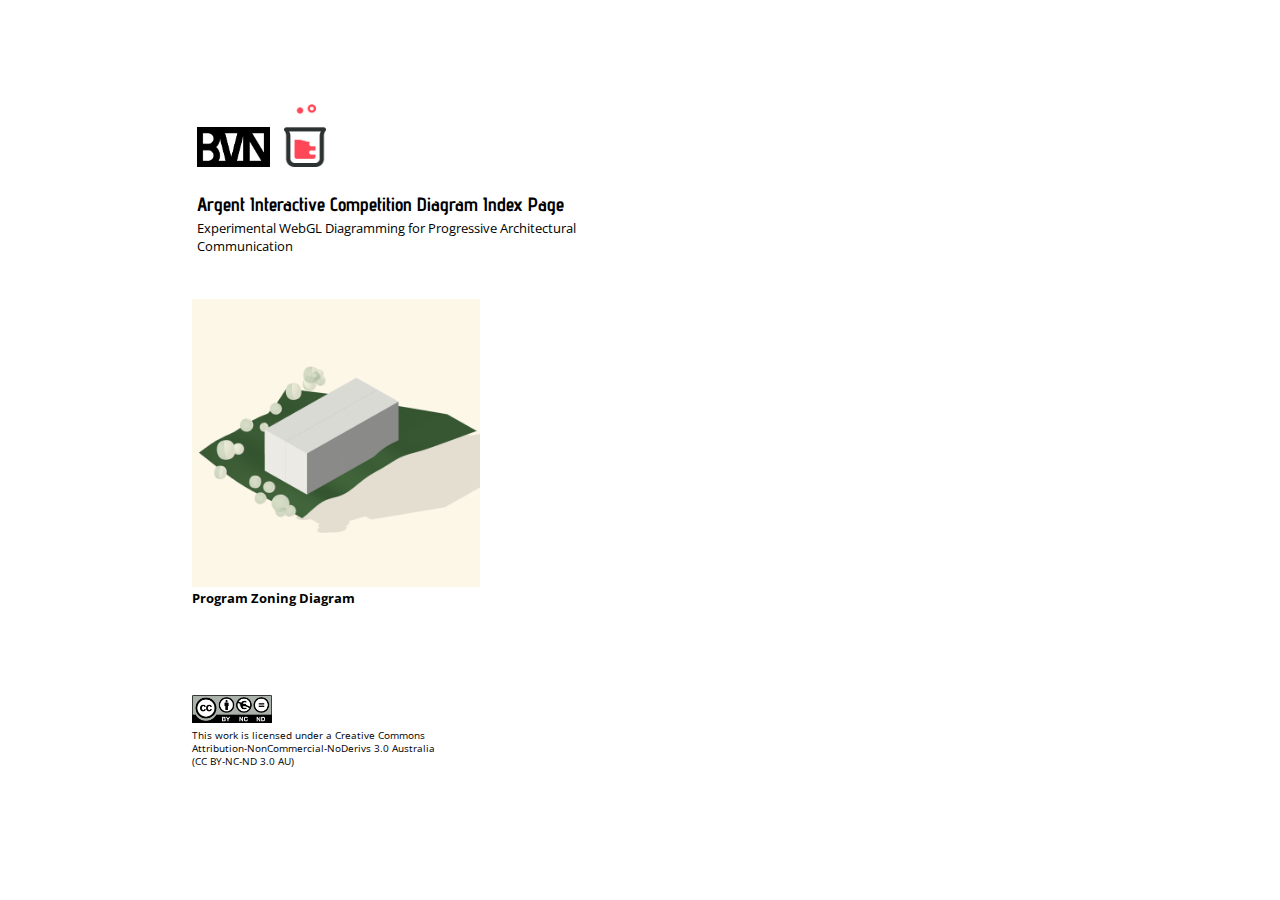
<file: index.html>
<!DOCTYPE html>
<html>
<head>
	<title>BVN - QUT HWP Diagram Dashboard</title>
	<script type="text/javascript" src="js/jquery-3.2.1.min.js"></script>
	<link rel="stylesheet" type="text/css" href="style.css">
	<link href="https://fonts.googleapis.com/css?family=Advent+Pro:500|Open+Sans" rel="stylesheet">
	<!-- Global site tag (gtag.js) - Google Analytics -->
	<script async src="https://www.googletagmanager.com/gtag/js?id=UA-171781952-1"></script>
	<script>
	  window.dataLayer = window.dataLayer || [];
	  function gtag(){dataLayer.push(arguments);}
	  gtag('js', new Date());
	  gtag('config', 'UA-171781952-1');
	</script>
</head>

<body>

	<div id="title">
	  <!-- <h3 style="display: inline-block; font-size: 60px; margin: 0">/</h3> -->
	  <img style="height:40px; padding-right: 10px;" src="img/BVN_Black_Small.png">
	  <img style="height:67px; padding-right: 0px;" src="img/icon_animated.gif">
	  <br><br>
	  <h1 id="titleText">Argent Interactive Competition Diagram Index Page</h1>
	  <p id="paragraph">Experimental WebGL Diagramming for Progressive Architectural Communication</p>
	  <br><br>
	</div>

	<div class="grid">
	  	<a href="qutPages/diagram01"><div class="module"><img src="img/robot.png" style="width: 100%;"></div><br><h2>Program Zoning Diagram</h2></a>
	</div>

	<br><br>
	<div id="footer" style="width:250px">
		<img src="img/500px-CC-BY-SA_icon.png" style="width:80px">
	  	<p id="paragraph" style="font-size:0.6em">This work is licensed under a Creative Commons Attribution-NonCommercial-NoDerivs 3.0 Australia (CC BY-NC-ND 3.0 AU)</p>
	</div>

</body>
</html>
</file>
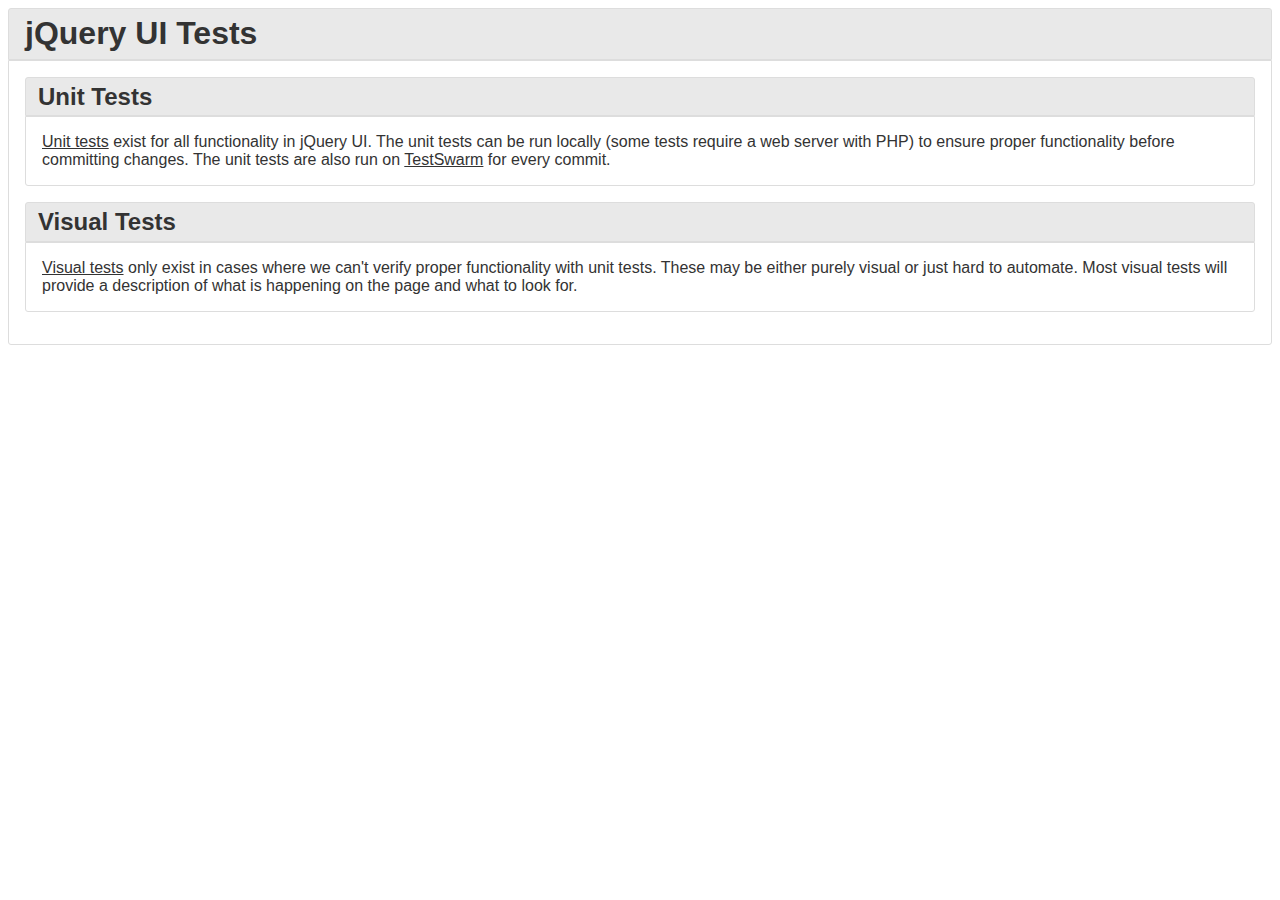
<file: qutPages/diagram01/node_modules/jquery-ui/tests/index.html>
<!doctype html>
<html lang="en">
<head>
	<meta charset="utf-8">
	<title>jQuery UI Tests</title>
	<link rel="stylesheet" href="../themes/base/core.css">
	<link rel="stylesheet" href="../themes/base/theme.css">
	<link rel="stylesheet" href="index.css">
	<script src="../external/jquery/jquery.js"></script>
	<script src="index.js"></script>
</head>
<body>

<div id="main">
	<h1>jQuery UI Tests</h1>
	<div>
		<h2>Unit Tests</h2>
		<p><a href="unit/index.html">Unit tests</a> exist for all functionality in jQuery UI.
		The unit tests can be run locally (some tests require a web server with PHP)
		to ensure proper functionality before committing changes.
		The unit tests are also run on <a href="http://swarm.jquery.org/project/jqueryui">TestSwarm</a>
		for every commit.</p>

		<h2>Visual Tests</h2>
		<p><a href="visual/index.html">Visual tests</a> only exist in cases where we can't verify proper functionality
		with unit tests. These may be either purely visual or just hard to automate.
		Most visual tests will provide a description of what is happening on the page
		and what to look for.</p>
	</div>
</div>

</body>
</html>
</file>
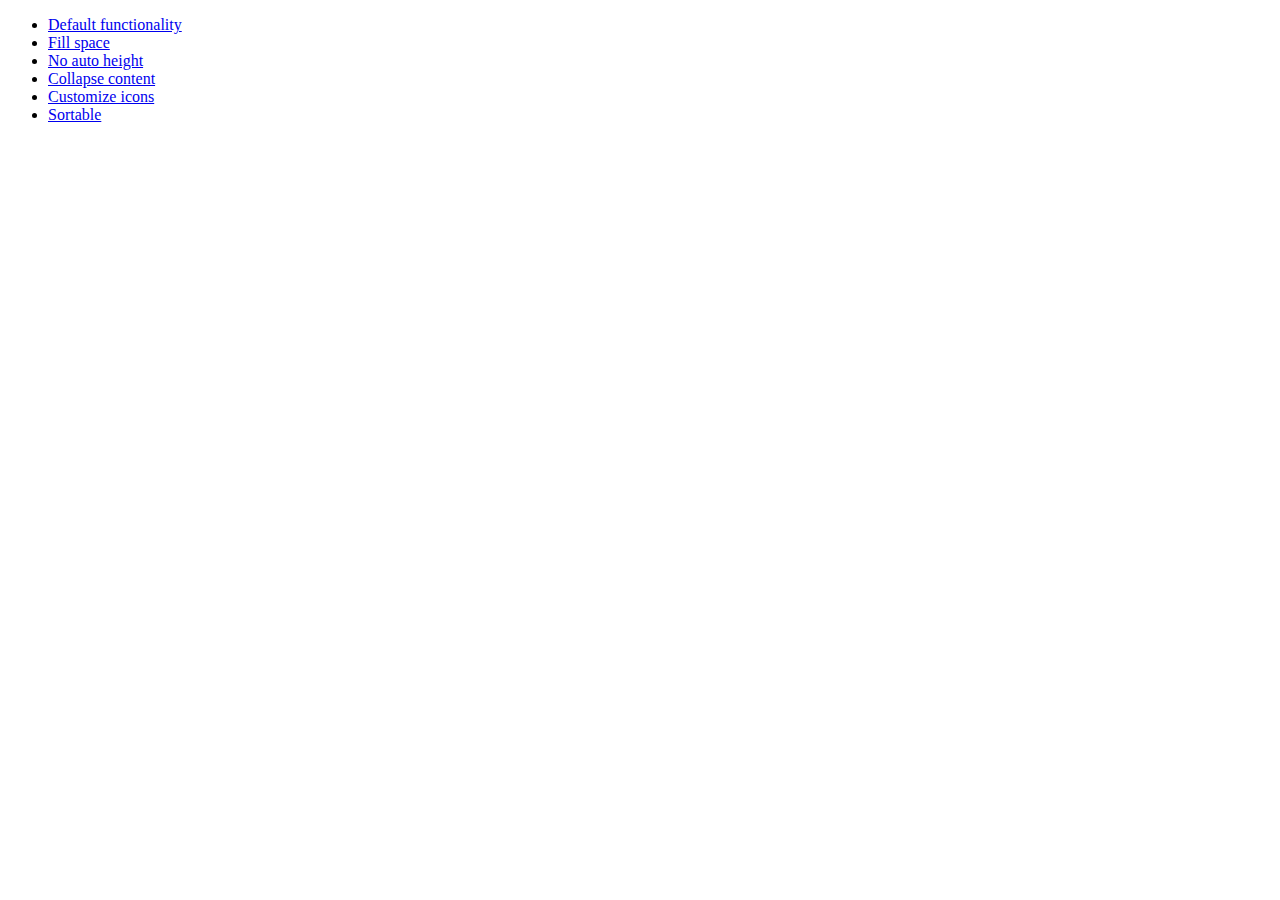
<file: qutPages/diagram01/node_modules/jquery-ui/demos/accordion/index.html>
<!doctype html>
<html lang="en">
<head>
	<meta charset="utf-8">
	<meta name="viewport" content="width=device-width, initial-scale=1">
	<title>jQuery UI Accordion Demos</title>
</head>
<body>

<ul>
	<li><a href="default.html">Default functionality</a></li>
	<li><a href="fillspace.html">Fill space</a></li>
	<li><a href="no-auto-height.html">No auto height</a></li>
	<li><a href="collapsible.html">Collapse content</a></li>
	<li><a href="custom-icons.html">Customize icons</a></li>
	<li><a href="sortable.html">Sortable</a></li>
</ul>

</body>
</html>
</file>
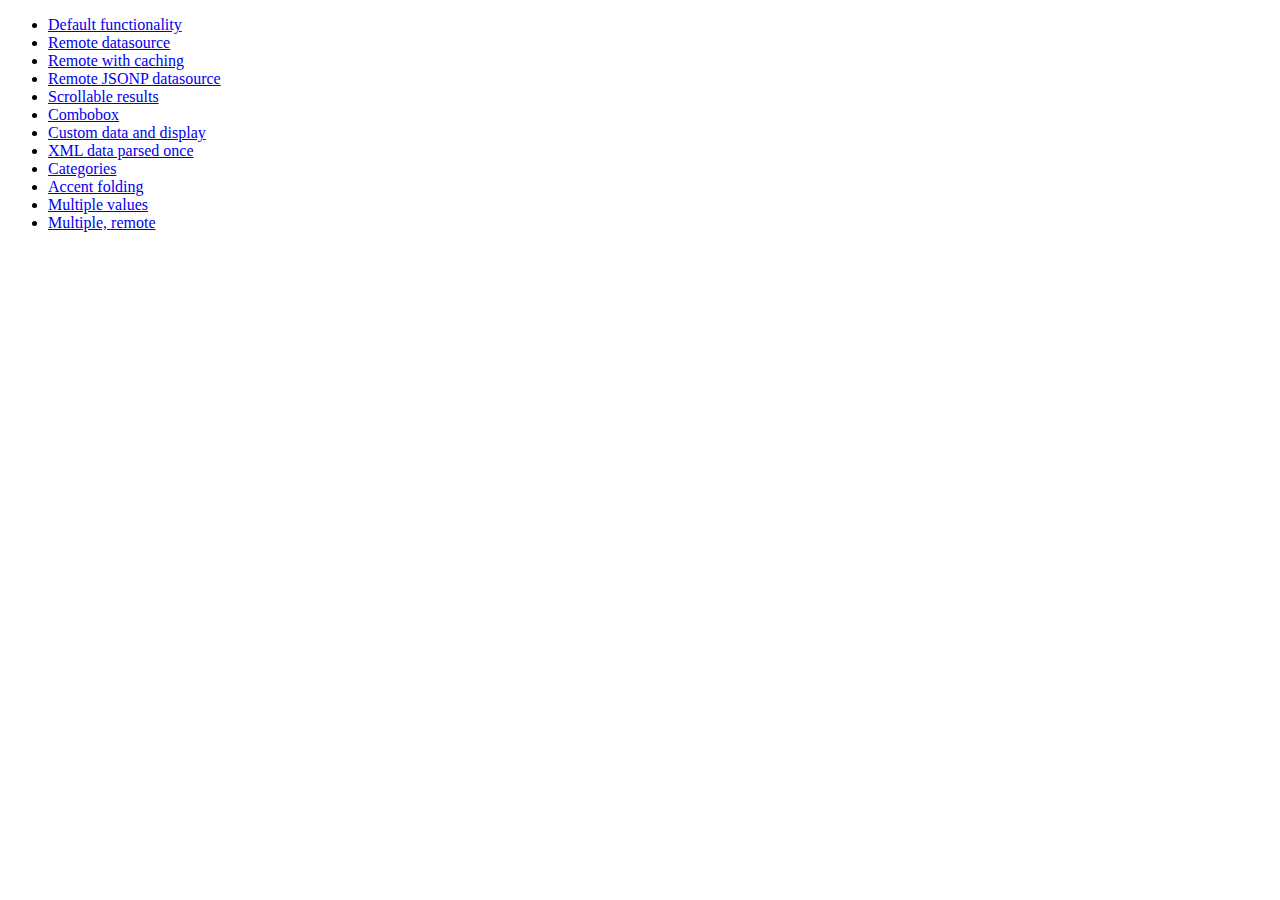
<file: qutPages/diagram01/node_modules/jquery-ui/demos/autocomplete/index.html>
<!doctype html>
<html lang="en">
<head>
	<meta charset="utf-8">
	<meta name="viewport" content="width=device-width, initial-scale=1">
	<title>jQuery UI Autocomplete Demos</title>
</head>
<body>

<ul>
	<li><a href="default.html">Default functionality</a></li>
	<li><a href="remote.html">Remote datasource</a></li>
	<li><a href="remote-with-cache.html">Remote with caching</a></li>
	<li><a href="remote-jsonp.html">Remote JSONP datasource</a></li>
	<li><a href="maxheight.html">Scrollable results</a></li>
	<li><a href="combobox.html">Combobox</a></li>
	<li><a href="custom-data.html">Custom data and display</a></li>
	<li><a href="xml.html">XML data parsed once</a></li>
	<li><a href="categories.html">Categories</a></li>
	<li><a href="folding.html">Accent folding</a></li>
	<li><a href="multiple.html">Multiple values</a></li>
	<li><a href="multiple-remote.html">Multiple, remote</a></li>
</ul>

</body>
</html>
</file>
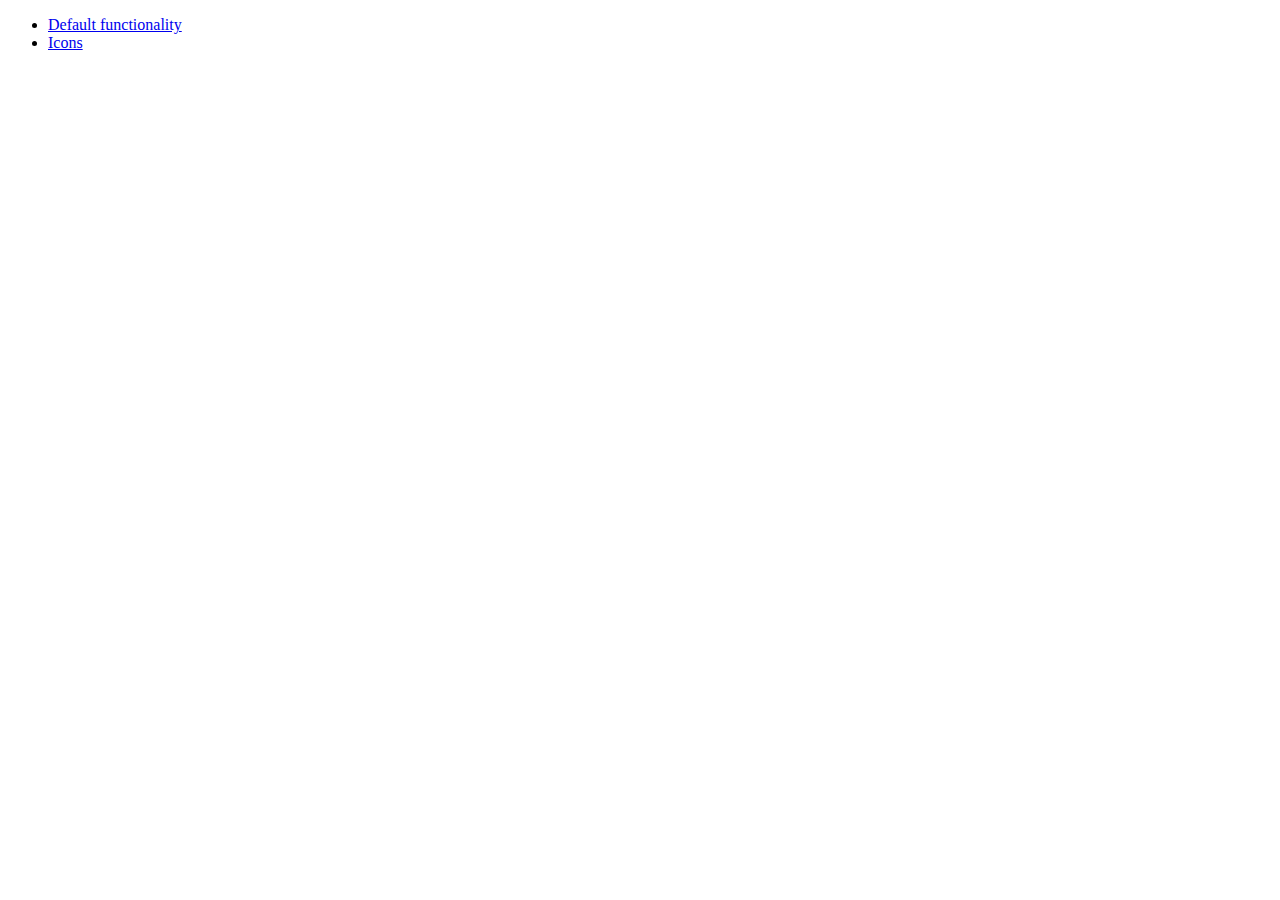
<file: qutPages/diagram01/node_modules/jquery-ui/demos/button/index.html>
<!doctype html>
<html lang="en">
<head>
	<meta charset="utf-8">
	<meta name="viewport" content="width=device-width, initial-scale=1">
	<title>jQuery UI Button Demos</title>
</head>
<body>

<ul>
	<li><a href="default.html">Default functionality</a></li>
	<li><a href="icons.html">Icons</a></li>
</ul>

</body>
</html>
</file>
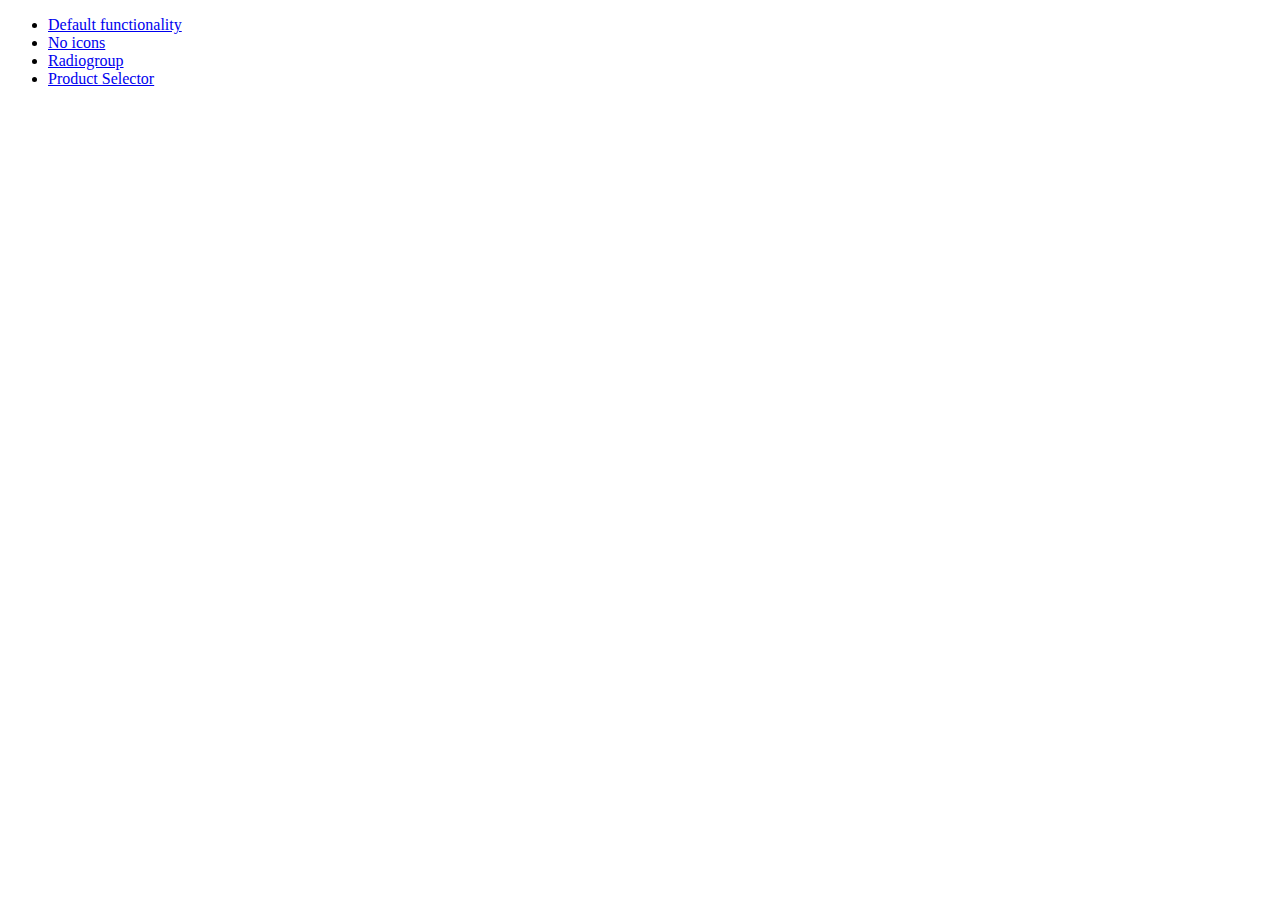
<file: qutPages/diagram01/node_modules/jquery-ui/demos/checkboxradio/index.html>
<!doctype html>
<html lang="en">
<head>
	<meta charset="utf-8">
	<meta name="viewport" content="width=device-width, initial-scale=1">
	<title>jQuery UI Checkboxradio Demos</title>
</head>
<body>

<ul>
	<li><a href="default.html">Default functionality</a></li>
	<li><a href="no-icons.html">No icons</a></li>
	<li><a href="radiogroup.html">Radiogroup</a></li>
	<li><a href="product-selector.html">Product Selector</a></li>
</ul>

</body>
</html>
</file>
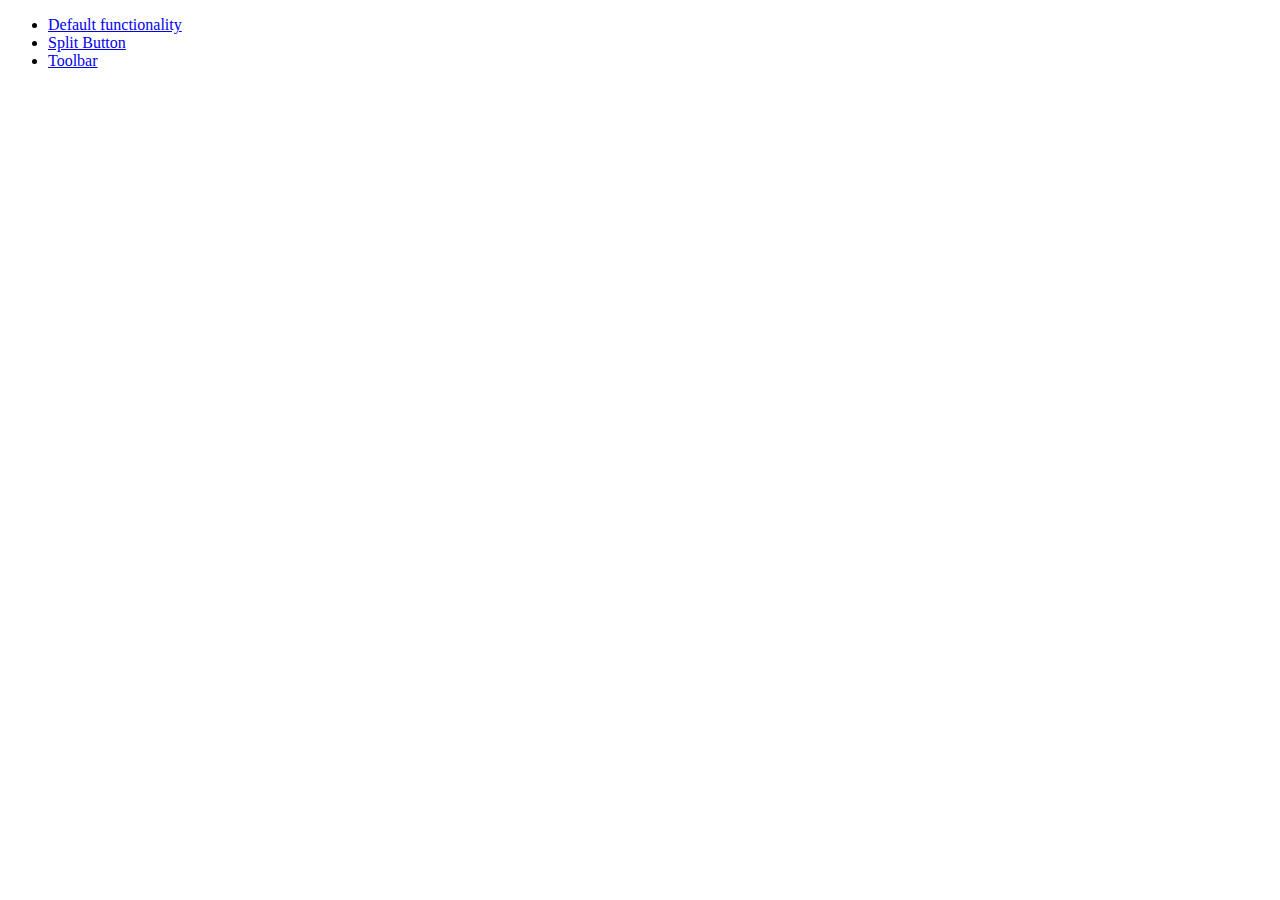
<file: qutPages/diagram01/node_modules/jquery-ui/demos/controlgroup/index.html>
<!doctype html>
<html lang="en">
<head>
	<meta charset="utf-8">
	<meta name="viewport" content="width=device-width, initial-scale=1">
	<title>jQuery UI Controlgroup Demos</title>
</head>
<body>

<ul>
	<li><a href="default.html">Default functionality</a></li>
	<li><a href="splitbutton.html">Split Button</a></li>
	<li><a href="toolbar.html">Toolbar</a></li>
</ul>

</body>
</html>
</file>
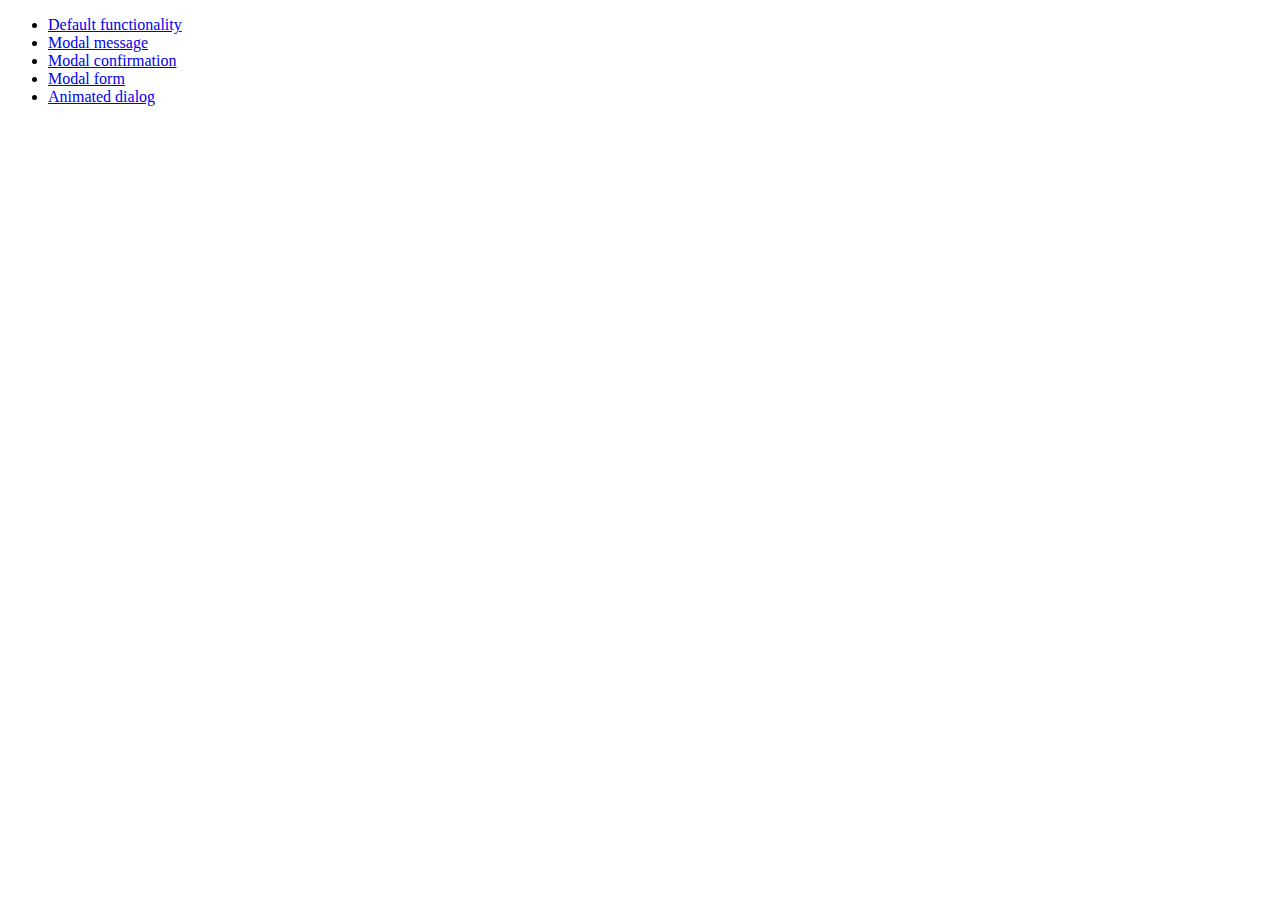
<file: qutPages/diagram01/node_modules/jquery-ui/demos/dialog/index.html>
<!doctype html>
<html lang="en">
<head>
	<meta charset="utf-8">
	<meta name="viewport" content="width=device-width, initial-scale=1">
	<title>jQuery UI Dialog Demos</title>
</head>
<body>

<ul>
	<li><a href="default.html">Default functionality</a></li>
	<li><a href="modal-message.html">Modal message</a></li>
	<li><a href="modal-confirmation.html">Modal confirmation</a></li>
	<li><a href="modal-form.html">Modal form</a></li>
	<li><a href="animated.html">Animated dialog</a></li>
</ul>

</body>
</html>
</file>
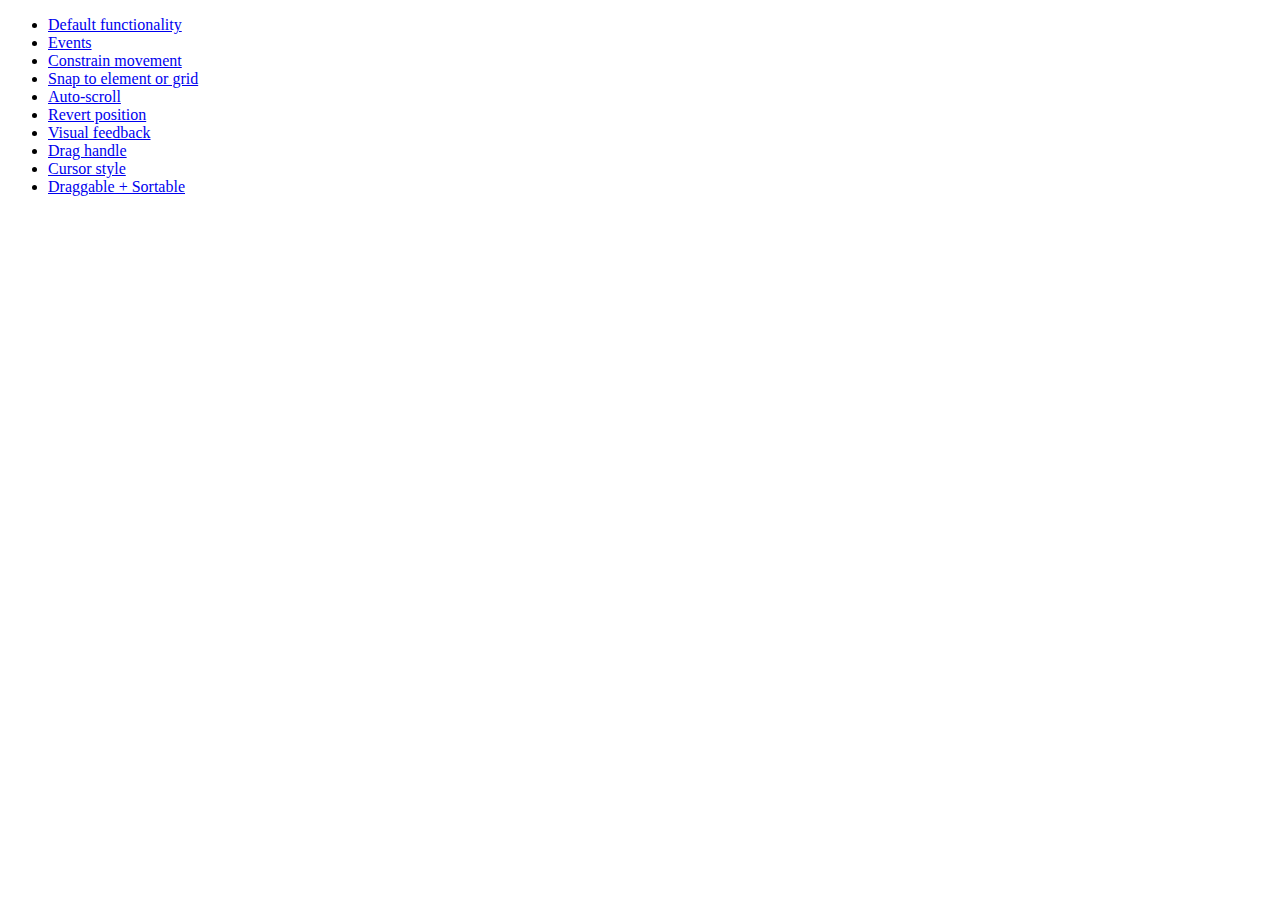
<file: qutPages/diagram01/node_modules/jquery-ui/demos/draggable/index.html>
<!doctype html>
<html lang="en">
<head>
	<meta charset="utf-8">
	<meta name="viewport" content="width=device-width, initial-scale=1">
	<title>jQuery UI Draggable Demos</title>
</head>
<body>

<ul>
	<li><a href="default.html">Default functionality</a></li>
	<li><a href="events.html">Events</a></li>
	<li><a href="constrain-movement.html">Constrain movement</a></li>
	<li><a href="snap-to.html">Snap to element or grid</a></li>
	<li><a href="scroll.html">Auto-scroll</a></li>
	<li><a href="revert.html">Revert position</a></li>
	<li><a href="visual-feedback.html">Visual feedback</a></li>
	<li><a href="handle.html">Drag handle</a></li>
	<li><a href="cursor-style.html">Cursor style</a></li>
	<li><a href="sortable.html">Draggable + Sortable</a></li>
</ul>

</body>
</html>
</file>
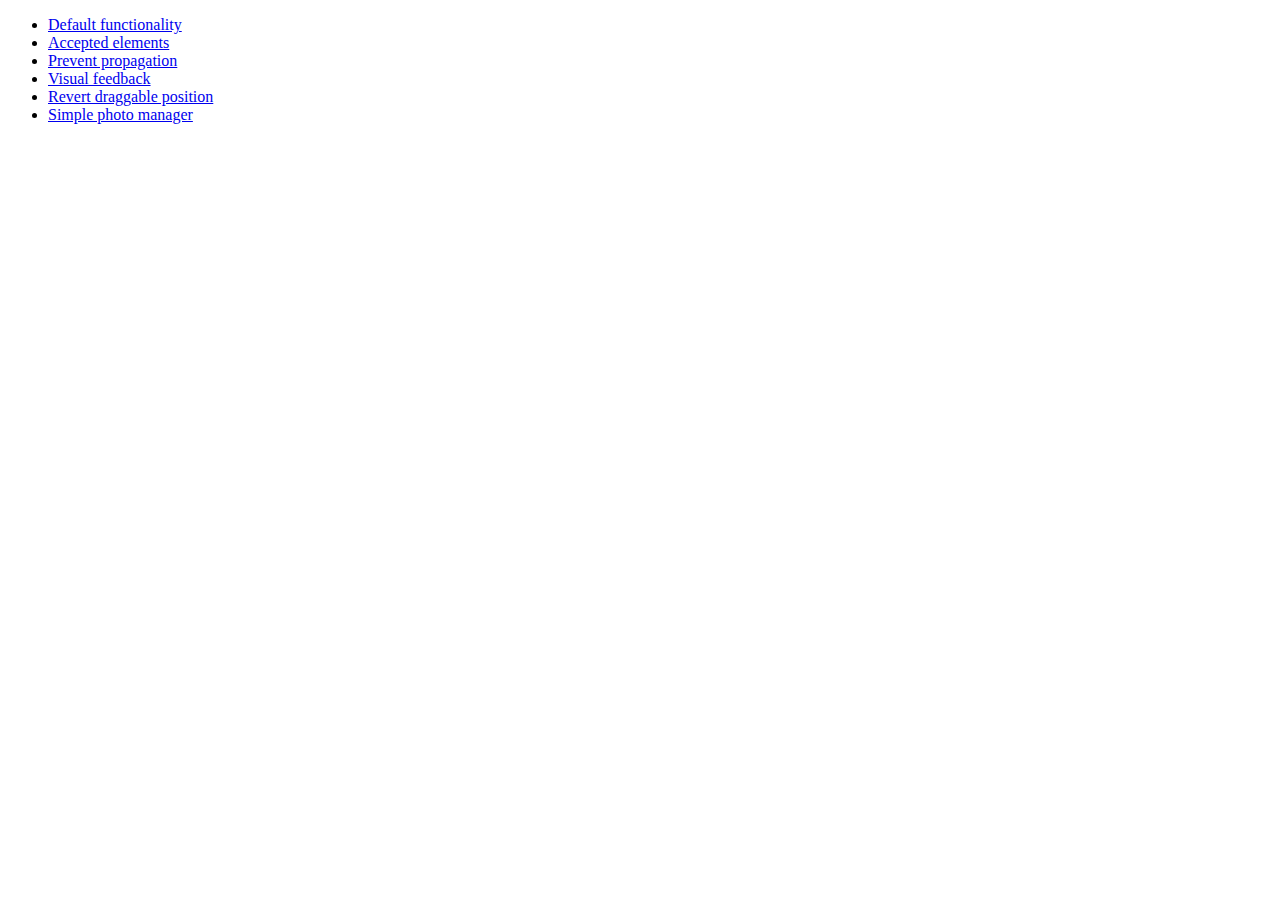
<file: qutPages/diagram01/node_modules/jquery-ui/demos/droppable/index.html>
<!doctype html>
<html lang="en">
<head>
	<meta charset="utf-8">
	<meta name="viewport" content="width=device-width, initial-scale=1">
	<title>jQuery UI Droppable Demos</title>
</head>
<body>

<ul>
	<li><a href="default.html">Default functionality</a></li>
	<li><a href="accepted-elements.html">Accepted elements</a></li>
	<li><a href="propagation.html">Prevent propagation</a></li>
	<li><a href="visual-feedback.html">Visual feedback</a></li>
	<li><a href="revert.html">Revert draggable position</a></li>
	<li><a href="photo-manager.html">Simple photo manager</a></li>
</ul>

</body>
</html>
</file>
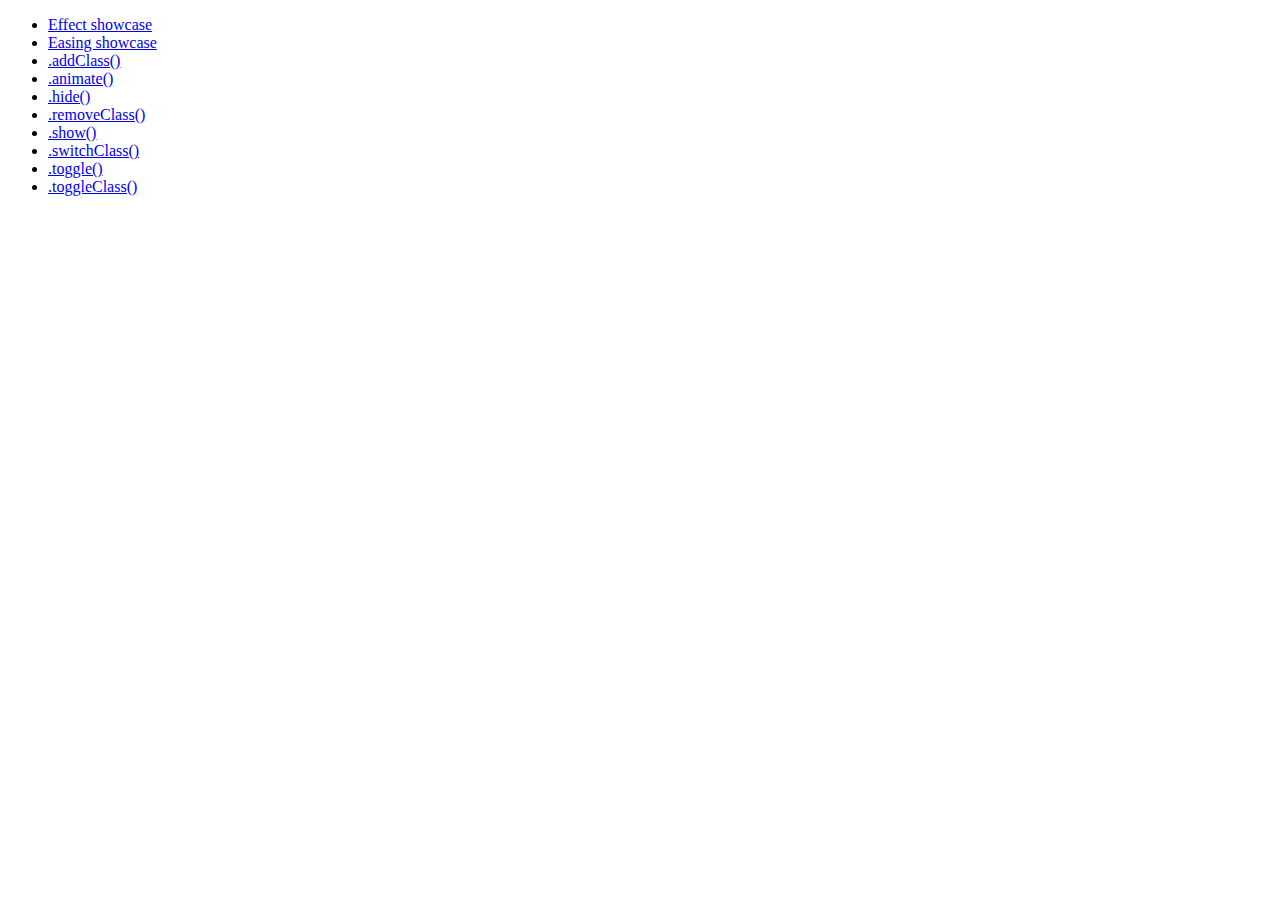
<file: qutPages/diagram01/node_modules/jquery-ui/demos/effect/index.html>
<!doctype html>
<html lang="en">
<head>
	<meta charset="utf-8">
	<meta name="viewport" content="width=device-width, initial-scale=1">
	<title>jQuery UI Effects Demos</title>
</head>
<body>

<ul>
	<li><a href="default.html">Effect showcase</a></li>
	<li><a href="easing.html">Easing showcase</a></li>
	<li><a href="addClass.html">.addClass()</a></li>
	<li><a href="animate.html">.animate()</a></li>
	<li><a href="hide.html">.hide()</a></li>
	<li><a href="removeClass.html">.removeClass()</a></li>
	<li><a href="show.html">.show()</a></li>
	<li><a href="switchClass.html">.switchClass()</a></li>
	<li><a href="toggle.html">.toggle()</a></li>
	<li><a href="toggleClass.html">.toggleClass()</a></li>
</ul>

</body>
</html>
</file>
<file: style.css>
body {
  margin: 0 auto;
  padding: 5em 10em;
  max-width: 70%;
}

.grid {
  /* Grid Fallback */
  display: flex;
  flex-wrap: wrap;
  
  /* Supports Grid */
  display: grid;
  grid-template-columns: repeat(auto-fill, minmax(250px, 1fr));
  grid-auto-rows: minmax(100px, auto);
  grid-gap: 1em;
  padding-bottom: 50px;
}


.module {
  /* Demo-Specific Styles */
  background: rgba(255,255,255,1.0);
  display: flex;
  align-items: center;
  justify-content: center;
  height: 250px;

  font-size: 1.2em;
  color: grey;
  font-family: 'Advent Pro', san-serif;
  
  /* Flex Fallback */
  margin-left: 5px;
  margin-right: 5px;
  flex: 1 1 200px;
  text-decoration: none;
}

a:link {
  text-decoration: none;
}

.module:hover {
  opacity: 0.2;
}

/* If Grid is supported, remove the margin we set for the fallback */
@supports (display: grid) {
  .module {
    margin: 0;
  }
}

/* TEXT */
#title {
  position: relative;
  width: 50%;
  padding: 5px;
  padding-top: 20px;
  padding-bottom: 25px;
  z-index: 2;
}

h1 {
  font-size: 1.2em;
  color: black;
  margin: 0.2em 0;
  font-family: 'Advent Pro', san-serif;
}

h2 {
  font-size: 0.8em;
  color: black;
  margin: 0.2em 0;
  font-family: 'Open Sans', sans-serif;
  text-align: left;
  text-decoration: none;
}

p {
  font-size: 0.8em;
  color: black;
  margin: 0.2em 0;
  font-family: 'Open Sans', sans-serif;
}

/* BACKGROUND */
html {
  width: 100%;
  height: 100%;
  background: #FFFFFF; /* Old browsers */
  background: -moz-linear-gradient(top,  #FFFFFF 0%, #FFFFFF 100%); /* FF3.6-15 */
  background: -webkit-linear-gradient(top,  #FFFFFF 0%, #FFFFFF 100%); /* Chrome10-25,Safari5.1-6 */
  background: linear-gradient(to bottom,  #FFFFFF 0%, #FFFFFF 100%); /* W3C, IE10+, FF16+, Chrome26+, Opera12+, Safari7+ */
  margin: 0;
}
</file>
<file: qutPages/diagram01/node_modules/jquery-ui/tests/index.css>
.ui-widget-header {
	padding: 0.2em 0.5em;
	margin: 0;
}
.ui-widget-content {
	padding: 1em;
	margin-bottom: 1em;
}
p {
	margin: 0;
}
ul {
	margin: 0;
	list-style: none;
}
li {
	line-height: 2em;
}
</file>
<file: qutPages/diagram01/node_modules/jquery-ui/themes/base/core.css>
/*!
 * jQuery UI CSS Framework 1.12.1
 * http://jqueryui.com
 *
 * Copyright jQuery Foundation and other contributors
 * Released under the MIT license.
 * http://jquery.org/license
 *
 * http://api.jqueryui.com/category/theming/
 */

/* Layout helpers
----------------------------------*/
.ui-helper-hidden {
	display: none;
}
.ui-helper-hidden-accessible {
	border: 0;
	clip: rect(0 0 0 0);
	height: 1px;
	margin: -1px;
	overflow: hidden;
	padding: 0;
	position: absolute;
	width: 1px;
}
.ui-helper-reset {
	margin: 0;
	padding: 0;
	border: 0;
	outline: 0;
	line-height: 1.3;
	text-decoration: none;
	font-size: 100%;
	list-style: none;
}
.ui-helper-clearfix:before,
.ui-helper-clearfix:after {
	content: "";
	display: table;
	border-collapse: collapse;
}
.ui-helper-clearfix:after {
	clear: both;
}
.ui-helper-zfix {
	width: 100%;
	height: 100%;
	top: 0;
	left: 0;
	position: absolute;
	opacity: 0;
	filter:Alpha(Opacity=0); /* support: IE8 */
}

.ui-front {
	z-index: 100;
}


/* Interaction Cues
----------------------------------*/
.ui-state-disabled {
	cursor: default !important;
	pointer-events: none;
}


/* Icons
----------------------------------*/
.ui-icon {
	display: inline-block;
	vertical-align: middle;
	margin-top: -.25em;
	position: relative;
	text-indent: -99999px;
	overflow: hidden;
	background-repeat: no-repeat;
}

.ui-widget-icon-block {
	left: 50%;
	margin-left: -8px;
	display: block;
}

/* Misc visuals
----------------------------------*/

/* Overlays */
.ui-widget-overlay {
	position: fixed;
	top: 0;
	left: 0;
	width: 100%;
	height: 100%;
}
</file>
<file: qutPages/diagram01/node_modules/jquery-ui/themes/base/theme.css>
/*!
 * jQuery UI CSS Framework 1.12.1
 * http://jqueryui.com
 *
 * Copyright jQuery Foundation and other contributors
 * Released under the MIT license.
 * http://jquery.org/license
 *
 * http://api.jqueryui.com/category/theming/
 *
 * To view and modify this theme, visit http://jqueryui.com/themeroller/
 */


/* Component containers
----------------------------------*/
.ui-widget {
	font-family: Arial,Helvetica,sans-serif/*{ffDefault}*/;
	font-size: 1em/*{fsDefault}*/;
}
.ui-widget .ui-widget {
	font-size: 1em;
}
.ui-widget input,
.ui-widget select,
.ui-widget textarea,
.ui-widget button {
	font-family: Arial,Helvetica,sans-serif/*{ffDefault}*/;
	font-size: 1em;
}
.ui-widget.ui-widget-content {
	border: 1px solid #c5c5c5/*{borderColorDefault}*/;
}
.ui-widget-content {
	border: 1px solid #dddddd/*{borderColorContent}*/;
	background: #ffffff/*{bgColorContent}*/ /*{bgImgUrlContent}*/ /*{bgContentXPos}*/ /*{bgContentYPos}*/ /*{bgContentRepeat}*/;
	color: #333333/*{fcContent}*/;
}
.ui-widget-content a {
	color: #333333/*{fcContent}*/;
}
.ui-widget-header {
	border: 1px solid #dddddd/*{borderColorHeader}*/;
	background: #e9e9e9/*{bgColorHeader}*/ /*{bgImgUrlHeader}*/ /*{bgHeaderXPos}*/ /*{bgHeaderYPos}*/ /*{bgHeaderRepeat}*/;
	color: #333333/*{fcHeader}*/;
	font-weight: bold;
}
.ui-widget-header a {
	color: #333333/*{fcHeader}*/;
}

/* Interaction states
----------------------------------*/
.ui-state-default,
.ui-widget-content .ui-state-default,
.ui-widget-header .ui-state-default,
.ui-button,

/* We use html here because we need a greater specificity to make sure disabled
works properly when clicked or hovered */
html .ui-button.ui-state-disabled:hover,
html .ui-button.ui-state-disabled:active {
	border: 1px solid #c5c5c5/*{borderColorDefault}*/;
	background: #f6f6f6/*{bgColorDefault}*/ /*{bgImgUrlDefault}*/ /*{bgDefaultXPos}*/ /*{bgDefaultYPos}*/ /*{bgDefaultRepeat}*/;
	font-weight: normal/*{fwDefault}*/;
	color: #454545/*{fcDefault}*/;
}
.ui-state-default a,
.ui-state-default a:link,
.ui-state-default a:visited,
a.ui-button,
a:link.ui-button,
a:visited.ui-button,
.ui-button {
	color: #454545/*{fcDefault}*/;
	text-decoration: none;
}
.ui-state-hover,
.ui-widget-content .ui-state-hover,
.ui-widget-header .ui-state-hover,
.ui-state-focus,
.ui-widget-content .ui-state-focus,
.ui-widget-header .ui-state-focus,
.ui-button:hover,
.ui-button:focus {
	border: 1px solid #cccccc/*{borderColorHover}*/;
	background: #ededed/*{bgColorHover}*/ /*{bgImgUrlHover}*/ /*{bgHoverXPos}*/ /*{bgHoverYPos}*/ /*{bgHoverRepeat}*/;
	font-weight: normal/*{fwDefault}*/;
	color: #2b2b2b/*{fcHover}*/;
}
.ui-state-hover a,
.ui-state-hover a:hover,
.ui-state-hover a:link,
.ui-state-hover a:visited,
.ui-state-focus a,
.ui-state-focus a:hover,
.ui-state-focus a:link,
.ui-state-focus a:visited,
a.ui-button:hover,
a.ui-button:focus {
	color: #2b2b2b/*{fcHover}*/;
	text-decoration: none;
}

.ui-visual-focus {
	box-shadow: 0 0 3px 1px rgb(94, 158, 214);
}
.ui-state-active,
.ui-widget-content .ui-state-active,
.ui-widget-header .ui-state-active,
a.ui-button:active,
.ui-button:active,
.ui-button.ui-state-active:hover {
	border: 1px solid #003eff/*{borderColorActive}*/;
	background: #007fff/*{bgColorActive}*/ /*{bgImgUrlActive}*/ /*{bgActiveXPos}*/ /*{bgActiveYPos}*/ /*{bgActiveRepeat}*/;
	font-weight: normal/*{fwDefault}*/;
	color: #ffffff/*{fcActive}*/;
}
.ui-icon-background,
.ui-state-active .ui-icon-background {
	border: #003eff/*{borderColorActive}*/;
	background-color: #ffffff/*{fcActive}*/;
}
.ui-state-active a,
.ui-state-active a:link,
.ui-state-active a:visited {
	color: #ffffff/*{fcActive}*/;
	text-decoration: none;
}

/* Interaction Cues
----------------------------------*/
.ui-state-highlight,
.ui-widget-content .ui-state-highlight,
.ui-widget-header .ui-state-highlight {
	border: 1px solid #dad55e/*{borderColorHighlight}*/;
	background: #fffa90/*{bgColorHighlight}*/ /*{bgImgUrlHighlight}*/ /*{bgHighlightXPos}*/ /*{bgHighlightYPos}*/ /*{bgHighlightRepeat}*/;
	color: #777620/*{fcHighlight}*/;
}
.ui-state-checked {
	border: 1px solid #dad55e/*{borderColorHighlight}*/;
	background: #fffa90/*{bgColorHighlight}*/;
}
.ui-state-highlight a,
.ui-widget-content .ui-state-highlight a,
.ui-widget-header .ui-state-highlight a {
	color: #777620/*{fcHighlight}*/;
}
.ui-state-error,
.ui-widget-content .ui-state-error,
.ui-widget-header .ui-state-error {
	border: 1px solid #f1a899/*{borderColorError}*/;
	background: #fddfdf/*{bgColorError}*/ /*{bgImgUrlError}*/ /*{bgErrorXPos}*/ /*{bgErrorYPos}*/ /*{bgErrorRepeat}*/;
	color: #5f3f3f/*{fcError}*/;
}
.ui-state-error a,
.ui-widget-content .ui-state-error a,
.ui-widget-header .ui-state-error a {
	color: #5f3f3f/*{fcError}*/;
}
.ui-state-error-text,
.ui-widget-content .ui-state-error-text,
.ui-widget-header .ui-state-error-text {
	color: #5f3f3f/*{fcError}*/;
}
.ui-priority-primary,
.ui-widget-content .ui-priority-primary,
.ui-widget-header .ui-priority-primary {
	font-weight: bold;
}
.ui-priority-secondary,
.ui-widget-content .ui-priority-secondary,
.ui-widget-header .ui-priority-secondary {
	opacity: .7;
	filter:Alpha(Opacity=70); /* support: IE8 */
	font-weight: normal;
}
.ui-state-disabled,
.ui-widget-content .ui-state-disabled,
.ui-widget-header .ui-state-disabled {
	opacity: .35;
	filter:Alpha(Opacity=35); /* support: IE8 */
	background-image: none;
}
.ui-state-disabled .ui-icon {
	filter:Alpha(Opacity=35); /* support: IE8 - See #6059 */
}

/* Icons
----------------------------------*/

/* states and images */
.ui-icon {
	width: 16px;
	height: 16px;
}
.ui-icon,
.ui-widget-content .ui-icon {
	background-image: url("images/ui-icons_444444_256x240.png")/*{iconsContent}*/;
}
.ui-widget-header .ui-icon {
	background-image: url("images/ui-icons_444444_256x240.png")/*{iconsHeader}*/;
}
.ui-state-hover .ui-icon,
.ui-state-focus .ui-icon,
.ui-button:hover .ui-icon,
.ui-button:focus .ui-icon {
	background-image: url("images/ui-icons_555555_256x240.png")/*{iconsHover}*/;
}
.ui-state-active .ui-icon,
.ui-button:active .ui-icon {
	background-image: url("images/ui-icons_ffffff_256x240.png")/*{iconsActive}*/;
}
.ui-state-highlight .ui-icon,
.ui-button .ui-state-highlight.ui-icon {
	background-image: url("images/ui-icons_777620_256x240.png")/*{iconsHighlight}*/;
}
.ui-state-error .ui-icon,
.ui-state-error-text .ui-icon {
	background-image: url("images/ui-icons_cc0000_256x240.png")/*{iconsError}*/;
}
.ui-button .ui-icon {
	background-image: url("images/ui-icons_777777_256x240.png")/*{iconsDefault}*/;
}

/* positioning */
.ui-icon-blank { background-position: 16px 16px; }
.ui-icon-caret-1-n { background-position: 0 0; }
.ui-icon-caret-1-ne { background-position: -16px 0; }
.ui-icon-caret-1-e { background-position: -32px 0; }
.ui-icon-caret-1-se { background-position: -48px 0; }
.ui-icon-caret-1-s { background-position: -65px 0; }
.ui-icon-caret-1-sw { background-position: -80px 0; }
.ui-icon-caret-1-w { background-position: -96px 0; }
.ui-icon-caret-1-nw { background-position: -112px 0; }
.ui-icon-caret-2-n-s { background-position: -128px 0; }
.ui-icon-caret-2-e-w { background-position: -144px 0; }
.ui-icon-triangle-1-n { background-position: 0 -16px; }
.ui-icon-triangle-1-ne { background-position: -16px -16px; }
.ui-icon-triangle-1-e { background-position: -32px -16px; }
.ui-icon-triangle-1-se { background-position: -48px -16px; }
.ui-icon-triangle-1-s { background-position: -65px -16px; }
.ui-icon-triangle-1-sw { background-position: -80px -16px; }
.ui-icon-triangle-1-w { background-position: -96px -16px; }
.ui-icon-triangle-1-nw { background-position: -112px -16px; }
.ui-icon-triangle-2-n-s { background-position: -128px -16px; }
.ui-icon-triangle-2-e-w { background-position: -144px -16px; }
.ui-icon-arrow-1-n { background-position: 0 -32px; }
.ui-icon-arrow-1-ne { background-position: -16px -32px; }
.ui-icon-arrow-1-e { background-position: -32px -32px; }
.ui-icon-arrow-1-se { background-position: -48px -32px; }
.ui-icon-arrow-1-s { background-position: -65px -32px; }
.ui-icon-arrow-1-sw { background-position: -80px -32px; }
.ui-icon-arrow-1-w { background-position: -96px -32px; }
.ui-icon-arrow-1-nw { background-position: -112px -32px; }
.ui-icon-arrow-2-n-s { background-position: -128px -32px; }
.ui-icon-arrow-2-ne-sw { background-position: -144px -32px; }
.ui-icon-arrow-2-e-w { background-position: -160px -32px; }
.ui-icon-arrow-2-se-nw { background-position: -176px -32px; }
.ui-icon-arrowstop-1-n { background-position: -192px -32px; }
.ui-icon-arrowstop-1-e { background-position: -208px -32px; }
.ui-icon-arrowstop-1-s { background-position: -224px -32px; }
.ui-icon-arrowstop-1-w { background-position: -240px -32px; }
.ui-icon-arrowthick-1-n { background-position: 1px -48px; }
.ui-icon-arrowthick-1-ne { background-position: -16px -48px; }
.ui-icon-arrowthick-1-e { background-position: -32px -48px; }
.ui-icon-arrowthick-1-se { background-position: -48px -48px; }
.ui-icon-arrowthick-1-s { background-position: -64px -48px; }
.ui-icon-arrowthick-1-sw { background-position: -80px -48px; }
.ui-icon-arrowthick-1-w { background-position: -96px -48px; }
.ui-icon-arrowthick-1-nw { background-position: -112px -48px; }
.ui-icon-arrowthick-2-n-s { background-position: -128px -48px; }
.ui-icon-arrowthick-2-ne-sw { background-position: -144px -48px; }
.ui-icon-arrowthick-2-e-w { background-position: -160px -48px; }
.ui-icon-arrowthick-2-se-nw { background-position: -176px -48px; }
.ui-icon-arrowthickstop-1-n { background-position: -192px -48px; }
.ui-icon-arrowthickstop-1-e { background-position: -208px -48px; }
.ui-icon-arrowthickstop-1-s { background-position: -224px -48px; }
.ui-icon-arrowthickstop-1-w { background-position: -240px -48px; }
.ui-icon-arrowreturnthick-1-w { background-position: 0 -64px; }
.ui-icon-arrowreturnthick-1-n { background-position: -16px -64px; }
.ui-icon-arrowreturnthick-1-e { background-position: -32px -64px; }
.ui-icon-arrowreturnthick-1-s { background-position: -48px -64px; }
.ui-icon-arrowreturn-1-w { background-position: -64px -64px; }
.ui-icon-arrowreturn-1-n { background-position: -80px -64px; }
.ui-icon-arrowreturn-1-e { background-position: -96px -64px; }
.ui-icon-arrowreturn-1-s { background-position: -112px -64px; }
.ui-icon-arrowrefresh-1-w { background-position: -128px -64px; }
.ui-icon-arrowrefresh-1-n { background-position: -144px -64px; }
.ui-icon-arrowrefresh-1-e { background-position: -160px -64px; }
.ui-icon-arrowrefresh-1-s { background-position: -176px -64px; }
.ui-icon-arrow-4 { background-position: 0 -80px; }
.ui-icon-arrow-4-diag { background-position: -16px -80px; }
.ui-icon-extlink { background-position: -32px -80px; }
.ui-icon-newwin { background-position: -48px -80px; }
.ui-icon-refresh { background-position: -64px -80px; }
.ui-icon-shuffle { background-position: -80px -80px; }
.ui-icon-transfer-e-w { background-position: -96px -80px; }
.ui-icon-transferthick-e-w { background-position: -112px -80px; }
.ui-icon-folder-collapsed { background-position: 0 -96px; }
.ui-icon-folder-open { background-position: -16px -96px; }
.ui-icon-document { background-position: -32px -96px; }
.ui-icon-document-b { background-position: -48px -96px; }
.ui-icon-note { background-position: -64px -96px; }
.ui-icon-mail-closed { background-position: -80px -96px; }
.ui-icon-mail-open { background-position: -96px -96px; }
.ui-icon-suitcase { background-position: -112px -96px; }
.ui-icon-comment { background-position: -128px -96px; }
.ui-icon-person { background-position: -144px -96px; }
.ui-icon-print { background-position: -160px -96px; }
.ui-icon-trash { background-position: -176px -96px; }
.ui-icon-locked { background-position: -192px -96px; }
.ui-icon-unlocked { background-position: -208px -96px; }
.ui-icon-bookmark { background-position: -224px -96px; }
.ui-icon-tag { background-position: -240px -96px; }
.ui-icon-home { background-position: 0 -112px; }
.ui-icon-flag { background-position: -16px -112px; }
.ui-icon-calendar { background-position: -32px -112px; }
.ui-icon-cart { background-position: -48px -112px; }
.ui-icon-pencil { background-position: -64px -112px; }
.ui-icon-clock { background-position: -80px -112px; }
.ui-icon-disk { background-position: -96px -112px; }
.ui-icon-calculator { background-position: -112px -112px; }
.ui-icon-zoomin { background-position: -128px -112px; }
.ui-icon-zoomout { background-position: -144px -112px; }
.ui-icon-search { background-position: -160px -112px; }
.ui-icon-wrench { background-position: -176px -112px; }
.ui-icon-gear { background-position: -192px -112px; }
.ui-icon-heart { background-position: -208px -112px; }
.ui-icon-star { background-position: -224px -112px; }
.ui-icon-link { background-position: -240px -112px; }
.ui-icon-cancel { background-position: 0 -128px; }
.ui-icon-plus { background-position: -16px -128px; }
.ui-icon-plusthick { background-position: -32px -128px; }
.ui-icon-minus { background-position: -48px -128px; }
.ui-icon-minusthick { background-position: -64px -128px; }
.ui-icon-close { background-position: -80px -128px; }
.ui-icon-closethick { background-position: -96px -128px; }
.ui-icon-key { background-position: -112px -128px; }
.ui-icon-lightbulb { background-position: -128px -128px; }
.ui-icon-scissors { background-position: -144px -128px; }
.ui-icon-clipboard { background-position: -160px -128px; }
.ui-icon-copy { background-position: -176px -128px; }
.ui-icon-contact { background-position: -192px -128px; }
.ui-icon-image { background-position: -208px -128px; }
.ui-icon-video { background-position: -224px -128px; }
.ui-icon-script { background-position: -240px -128px; }
.ui-icon-alert { background-position: 0 -144px; }
.ui-icon-info { background-position: -16px -144px; }
.ui-icon-notice { background-position: -32px -144px; }
.ui-icon-help { background-position: -48px -144px; }
.ui-icon-check { background-position: -64px -144px; }
.ui-icon-bullet { background-position: -80px -144px; }
.ui-icon-radio-on { background-position: -96px -144px; }
.ui-icon-radio-off { background-position: -112px -144px; }
.ui-icon-pin-w { background-position: -128px -144px; }
.ui-icon-pin-s { background-position: -144px -144px; }
.ui-icon-play { background-position: 0 -160px; }
.ui-icon-pause { background-position: -16px -160px; }
.ui-icon-seek-next { background-position: -32px -160px; }
.ui-icon-seek-prev { background-position: -48px -160px; }
.ui-icon-seek-end { background-position: -64px -160px; }
.ui-icon-seek-start { background-position: -80px -160px; }
/* ui-icon-seek-first is deprecated, use ui-icon-seek-start instead */
.ui-icon-seek-first { background-position: -80px -160px; }
.ui-icon-stop { background-position: -96px -160px; }
.ui-icon-eject { background-position: -112px -160px; }
.ui-icon-volume-off { background-position: -128px -160px; }
.ui-icon-volume-on { background-position: -144px -160px; }
.ui-icon-power { background-position: 0 -176px; }
.ui-icon-signal-diag { background-position: -16px -176px; }
.ui-icon-signal { background-position: -32px -176px; }
.ui-icon-battery-0 { background-position: -48px -176px; }
.ui-icon-battery-1 { background-position: -64px -176px; }
.ui-icon-battery-2 { background-position: -80px -176px; }
.ui-icon-battery-3 { background-position: -96px -176px; }
.ui-icon-circle-plus { background-position: 0 -192px; }
.ui-icon-circle-minus { background-position: -16px -192px; }
.ui-icon-circle-close { background-position: -32px -192px; }
.ui-icon-circle-triangle-e { background-position: -48px -192px; }
.ui-icon-circle-triangle-s { background-position: -64px -192px; }
.ui-icon-circle-triangle-w { background-position: -80px -192px; }
.ui-icon-circle-triangle-n { background-position: -96px -192px; }
.ui-icon-circle-arrow-e { background-position: -112px -192px; }
.ui-icon-circle-arrow-s { background-position: -128px -192px; }
.ui-icon-circle-arrow-w { background-position: -144px -192px; }
.ui-icon-circle-arrow-n { background-position: -160px -192px; }
.ui-icon-circle-zoomin { background-position: -176px -192px; }
.ui-icon-circle-zoomout { background-position: -192px -192px; }
.ui-icon-circle-check { background-position: -208px -192px; }
.ui-icon-circlesmall-plus { background-position: 0 -208px; }
.ui-icon-circlesmall-minus { background-position: -16px -208px; }
.ui-icon-circlesmall-close { background-position: -32px -208px; }
.ui-icon-squaresmall-plus { background-position: -48px -208px; }
.ui-icon-squaresmall-minus { background-position: -64px -208px; }
.ui-icon-squaresmall-close { background-position: -80px -208px; }
.ui-icon-grip-dotted-vertical { background-position: 0 -224px; }
.ui-icon-grip-dotted-horizontal { background-position: -16px -224px; }
.ui-icon-grip-solid-vertical { background-position: -32px -224px; }
.ui-icon-grip-solid-horizontal { background-position: -48px -224px; }
.ui-icon-gripsmall-diagonal-se { background-position: -64px -224px; }
.ui-icon-grip-diagonal-se { background-position: -80px -224px; }


/* Misc visuals
----------------------------------*/

/* Corner radius */
.ui-corner-all,
.ui-corner-top,
.ui-corner-left,
.ui-corner-tl {
	border-top-left-radius: 3px/*{cornerRadius}*/;
}
.ui-corner-all,
.ui-corner-top,
.ui-corner-right,
.ui-corner-tr {
	border-top-right-radius: 3px/*{cornerRadius}*/;
}
.ui-corner-all,
.ui-corner-bottom,
.ui-corner-left,
.ui-corner-bl {
	border-bottom-left-radius: 3px/*{cornerRadius}*/;
}
.ui-corner-all,
.ui-corner-bottom,
.ui-corner-right,
.ui-corner-br {
	border-bottom-right-radius: 3px/*{cornerRadius}*/;
}

/* Overlays */
.ui-widget-overlay {
	background: #aaaaaa/*{bgColorOverlay}*/ /*{bgImgUrlOverlay}*/ /*{bgOverlayXPos}*/ /*{bgOverlayYPos}*/ /*{bgOverlayRepeat}*/;
	opacity: .3/*{opacityOverlay}*/;
	filter: Alpha(Opacity=30)/*{opacityFilterOverlay}*/; /* support: IE8 */
}
.ui-widget-shadow {
	-webkit-box-shadow: 0/*{offsetLeftShadow}*/ 0/*{offsetTopShadow}*/ 5px/*{thicknessShadow}*/ #666666/*{bgColorShadow}*/;
	box-shadow: 0/*{offsetLeftShadow}*/ 0/*{offsetTopShadow}*/ 5px/*{thicknessShadow}*/ #666666/*{bgColorShadow}*/;
}
</file>
